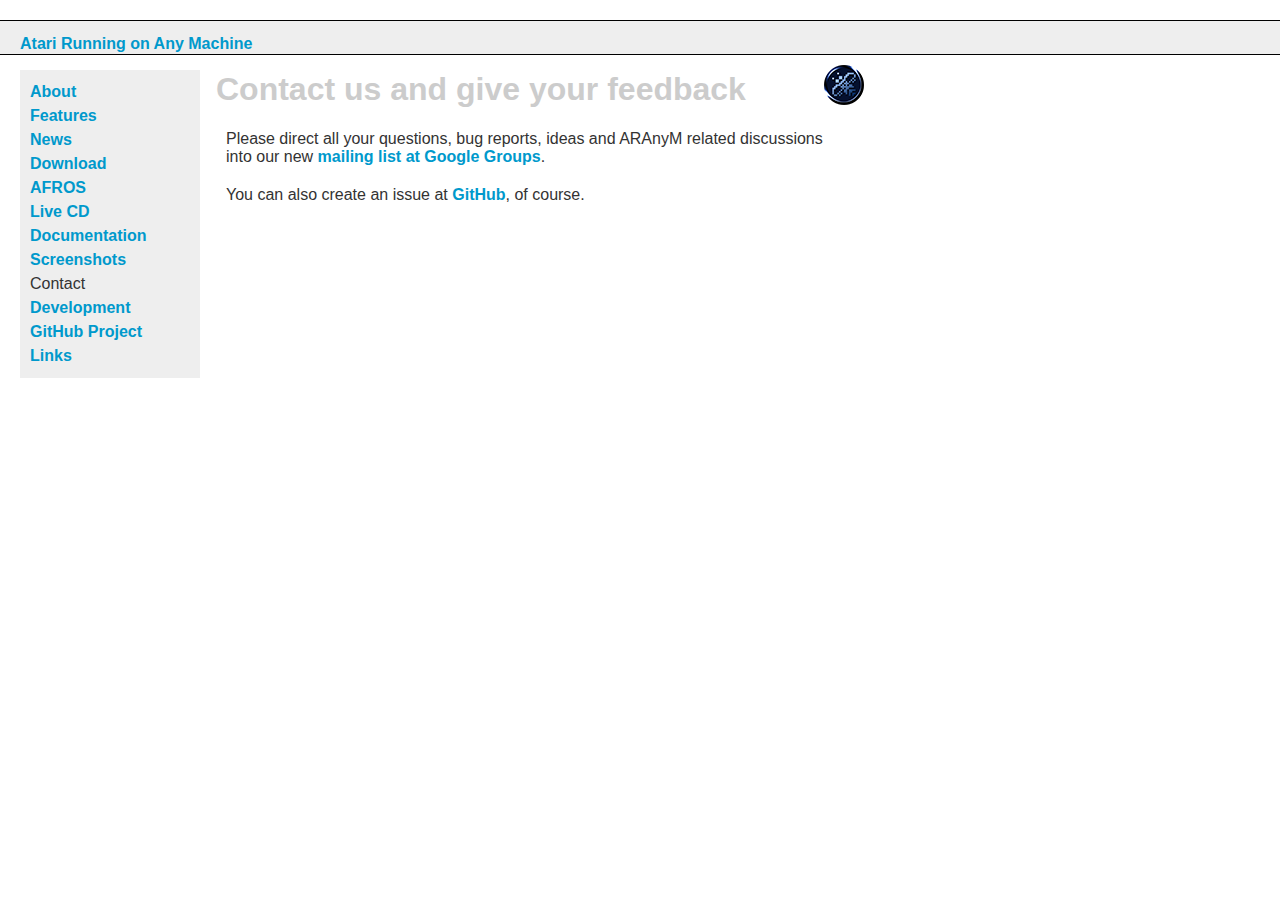
<file: contact.html>
<?xml version="1.0" encoding="UTF-8"?>
<!DOCTYPE html PUBLIC "-//W3C//DTD XHTML 1.0 Transitional//EN"
    "http://www.w3.org/TR/xhtml1/DTD/xhtml1-transitional.dtd">
<html xmlns="http://www.w3.org/1999/xhtml" xml:lang="en" lang="en">
<head>
  <!-- zdeVnorMakra
  -->
  <meta name="editor" content="/usr/bin/vi"/>
  <meta name="author" content="Petr Stehlik"/>
  <meta name="keywords" content="Atari ARAnyM powerful TOS clone"/>
  <title>ARAnyM Contact</title>
  <style type="text/css" media="all">@import "layout.css";</style>
</head>

<body>

<!-- myTopHeaderBegin -->
<div id="Header"><a href="https://aranym.github.io/" title="ARAnyM Web"> Atari Running on Any Machine</a></div>
<!-- myTopHeaderEnd -->

<!-- myLeftMenuName(`Contact') -->
<!-- myLeftMenuBegin -->
<div id="Menu">
	<a href="index.html" title="About ARAnyM">About</a><br />
	<a href="features.html" title="Feature List">Features</a><br />
	<a href="news.html" title="Site News">News</a><br />
	<a href="download.html" title="Files for Download">Download</a><br />
	<a href="afros.html" title="Atari FRee OS">AFROS</a><br />
	<a href="livecd.html" title="ARAnyM Live CD">Live CD</a><br />
	<a href="https://github.com/aranym/aranym/wiki" title="Documentation in Wiki">Documentation</a><br />
	<a href="screenshots.html" title="Screenshots">Screenshots</a><br />
Contact<br />
	<a href="development.html" title="Development">Development</a><br />
	<a href="https://github.com/aranym/" title="GitHub Project Page">GitHub Project</a><br />
	<a href="links.html" title="Links">Links</a><br />
</div>
<!-- myLeftMenuEnd -->

<div id="Content">
	<h1>Contact us and give your feedback</h1>
	<!--<h2>Mailing List</h2>-->
	<p>Please direct all your questions, bug reports, ideas and ARAnyM related discussions into our new <a href="https://groups.google.com/forum/?hl=en#!forum/aranym">mailing list at Google Groups</a>.</p>
        <p>You can also create an issue at <a href="https://github.com/aranym/aranym/">GitHub</a>, of course.</p>
</div>

</body>
</html>
</file>
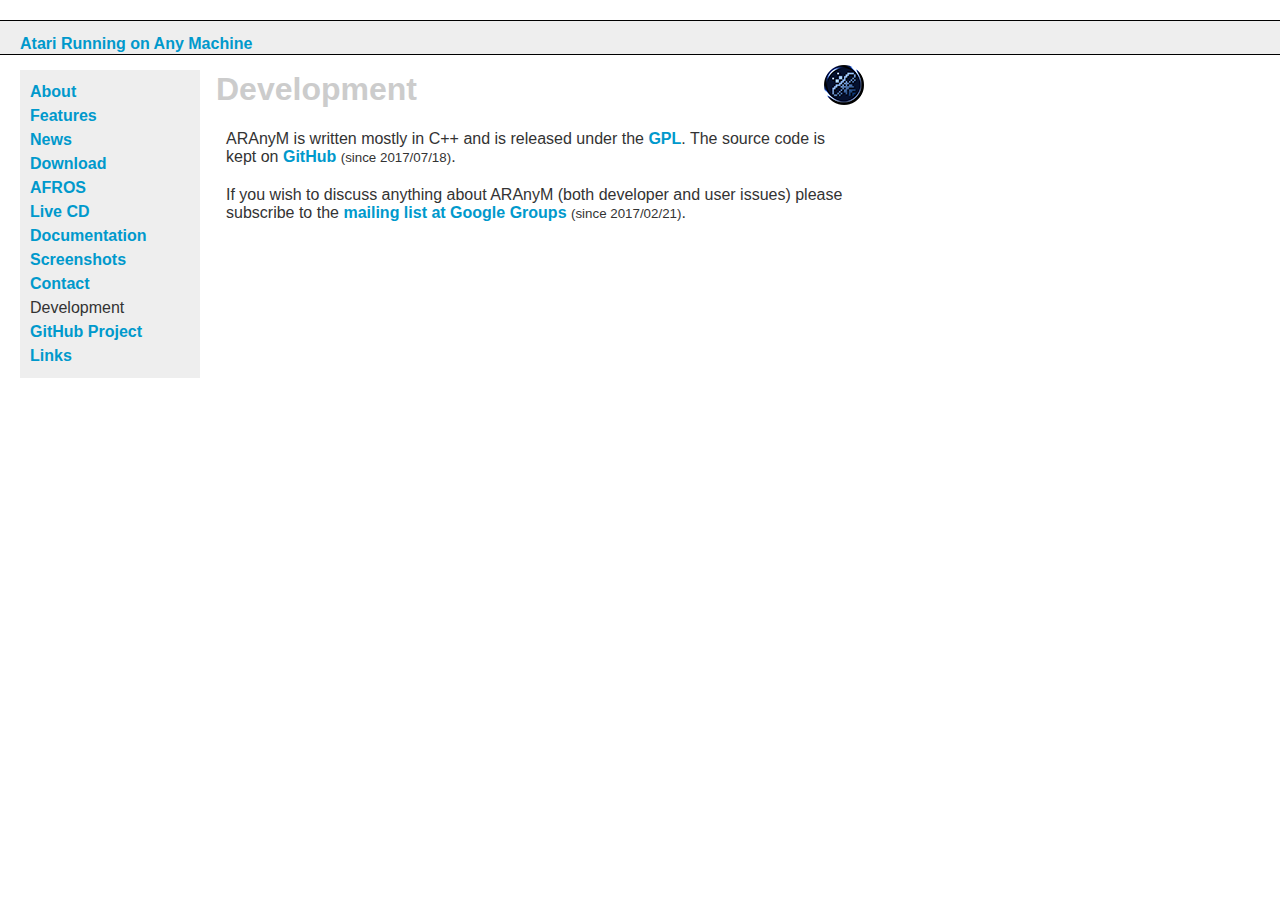
<file: development.html>
<?xml version="1.0" encoding="UTF-8"?>
<!DOCTYPE html PUBLIC "-//W3C//DTD XHTML 1.0 Transitional//EN"
    "http://www.w3.org/TR/xhtml1/DTD/xhtml1-transitional.dtd">
<html xmlns="http://www.w3.org/1999/xhtml" xml:lang="en" lang="en">
<head>
  <!-- zdeVnorMakra
  -->
  <meta name="editor" content="/usr/bin/vi" />
  <meta name="author" content="Petr Stehlik" />
  <meta name="keywords" content="Atari ARAnyM powerful TOS clone" />
  <title>ARAnyM Development</title>
  <style type="text/css" media="all">@import "layout.css";</style>
</head>

<body>

<!-- myTopHeaderBegin -->
<div id="Header"><a href="https://aranym.github.io/" title="ARAnyM Web"> Atari Running on Any Machine</a></div>
<!-- myTopHeaderEnd -->

<!-- myLeftMenuName(`Development') -->
<!-- myLeftMenuBegin -->
<div id="Menu">
	<a href="index.html" title="About ARAnyM">About</a><br />
	<a href="features.html" title="Feature List">Features</a><br />
	<a href="news.html" title="Site News">News</a><br />
	<a href="download.html" title="Files for Download">Download</a><br />
	<a href="afros.html" title="Atari FRee OS">AFROS</a><br />
	<a href="livecd.html" title="ARAnyM Live CD">Live CD</a><br />
	<a href="https://github.com/aranym/aranym/wiki" title="Documentation in Wiki">Documentation</a><br />
	<a href="screenshots.html" title="Screenshots">Screenshots</a><br />
	<a href="contact.html" title="Contact address">Contact</a><br />
Development<br />
	<a href="https://github.com/aranym/" title="GitHub Project Page">GitHub Project</a><br />
	<a href="links.html" title="Links">Links</a><br />
</div>
<!-- myLeftMenuEnd -->

<div id="Content">
	<h1>Development</h1>
	<p>ARAnyM is written mostly in C++ and is released under the <a href="http://www.fsf.org/copyleft/gpl.html">GPL</a>. The source code is kept on <a href="https://github.com/aranym/aranym/">GitHub</a> <small>(since 2017/07/18)</small>.
    <p>If you wish to discuss anything about ARAnyM (both developer and user issues) please subscribe to the <a href="https://groups.google.com/forum/?hl=en#!forum/aranym">mailing list at Google Groups</a> <small>(since 2017/02/21)</small>.</p>

</div>

</body>
</html>
</file>
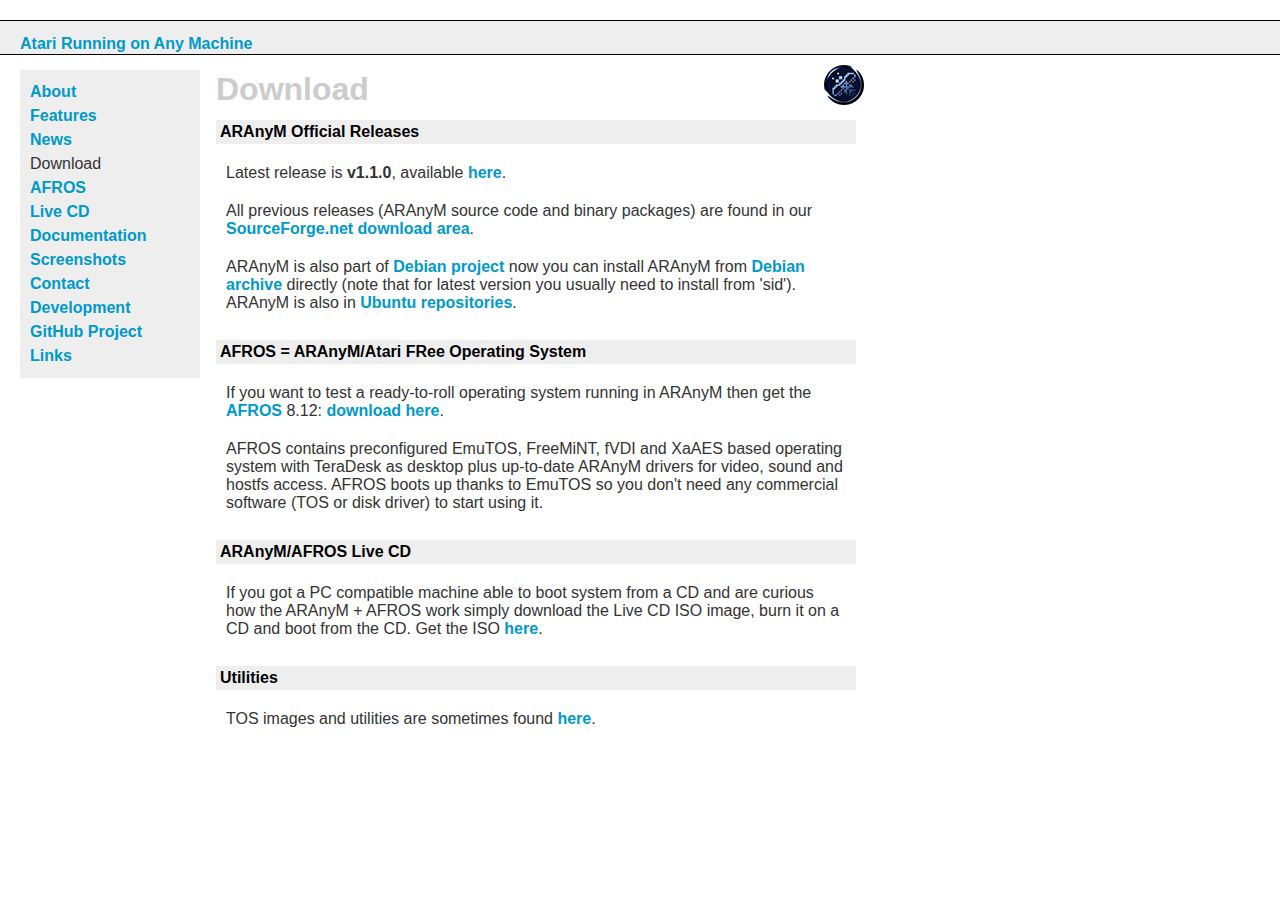
<file: download.html>
<?xml version="1.0" encoding="UTF-8"?>
<!DOCTYPE html PUBLIC "-//W3C//DTD XHTML 1.0 Transitional//EN"
    "http://www.w3.org/TR/xhtml1/DTD/xhtml1-transitional.dtd">
<html xmlns="http://www.w3.org/1999/xhtml" xml:lang="en" lang="en">
<head>
  <!-- zdeVnorMakra
  -->
  <meta name="editor" content="/usr/bin/vi"/>
  <meta name="author" content="Petr Stehlik"/>
  <meta name="keywords" content="Atari ARAnyM powerful TOS clone"/>
  <title>ARAnyM Download</title>
  <style type="text/css" media="all">@import "layout.css";</style>
</head>

<body>

<!-- myTopHeaderBegin -->
<div id="Header"><a href="https://aranym.github.io/" title="ARAnyM Web"> Atari Running on Any Machine</a></div>
<!-- myTopHeaderEnd -->

<!-- myLeftMenuName(`Download') -->
<!-- myLeftMenuBegin -->
<div id="Menu">
	<a href="index.html" title="About ARAnyM">About</a><br />
	<a href="features.html" title="Feature List">Features</a><br />
	<a href="news.html" title="Site News">News</a><br />
Download<br />
	<a href="afros.html" title="Atari FRee OS">AFROS</a><br />
	<a href="livecd.html" title="ARAnyM Live CD">Live CD</a><br />
	<a href="https://github.com/aranym/aranym/wiki" title="Documentation in Wiki">Documentation</a><br />
	<a href="screenshots.html" title="Screenshots">Screenshots</a><br />
	<a href="contact.html" title="Contact address">Contact</a><br />
	<a href="development.html" title="Development">Development</a><br />
	<a href="https://github.com/aranym/" title="GitHub Project Page">GitHub Project</a><br />
	<a href="links.html" title="Links">Links</a><br />
</div>
<!-- myLeftMenuEnd -->

<div id="Content">
	<h1>Download</h1>
	<h2>ARAnyM Official Releases</h2>
	<p>Latest release is <b>v1.1.0</b>, available <a href="https://github.com/aranym/aranym/releases">here</a>.</p>
	<p>All previous releases (ARAnyM source code and binary packages) are found in our <a href="http://sourceforge.net/projects/aranym/files/aranym/">SourceForge.net download area</a>.</p>

	<p>ARAnyM is also part of <a href="http://www.debian.org/">Debian project</a> now you can install ARAnyM from <a href="http://packages.debian.org/aranym">Debian archive</a> directly (note that for latest version you usually need to install from 'sid'). ARAnyM is also in <a href="http://packages.ubuntu.com/aranym">Ubuntu repositories</a>.
	</p>

	<br />
	<h2>AFROS = ARAnyM/Atari FRee Operating System</h2>
	<p>If you want to test a ready-to-roll operating system running in ARAnyM then get the <a href="afros.html">AFROS</a> 8.12: <a href="http://sourceforge.net/projects/aranym/files/afros/8.12/">download here</a>.</p>
        <p>AFROS contains preconfigured EmuTOS, FreeMiNT, fVDI and XaAES based operating system with TeraDesk as desktop plus up-to-date ARAnyM drivers for video, sound and hostfs access. AFROS boots up thanks to EmuTOS so you don't need any commercial software (TOS or disk driver) to start using it.</p>


	<br />
	<h2>ARAnyM/AFROS Live CD</h2>
	<p>If you got a PC compatible machine able to boot system from a CD and are curious how the ARAnyM + AFROS work simply download the Live CD ISO image, burn it on a CD and boot from the CD. Get the ISO <a href="http://sourceforge.net/projects/aranym/files/livecd/8.12/">here</a>.</p>


<!--
	<br />
	<h2>Daily Snapshots</h2>
	<p><a href="http://joy.sophics.cz/aranym-snapshot.tar.gz">Source code tarball</a> (updated every hour)</p>
-->
	<br />
	<h2>Utilities</h2>
	<p>TOS images and utilities are sometimes found <a href="http://www.pangaelinwillow.net/">here</a>.</p>
</div>

</body>
</html>
</file>
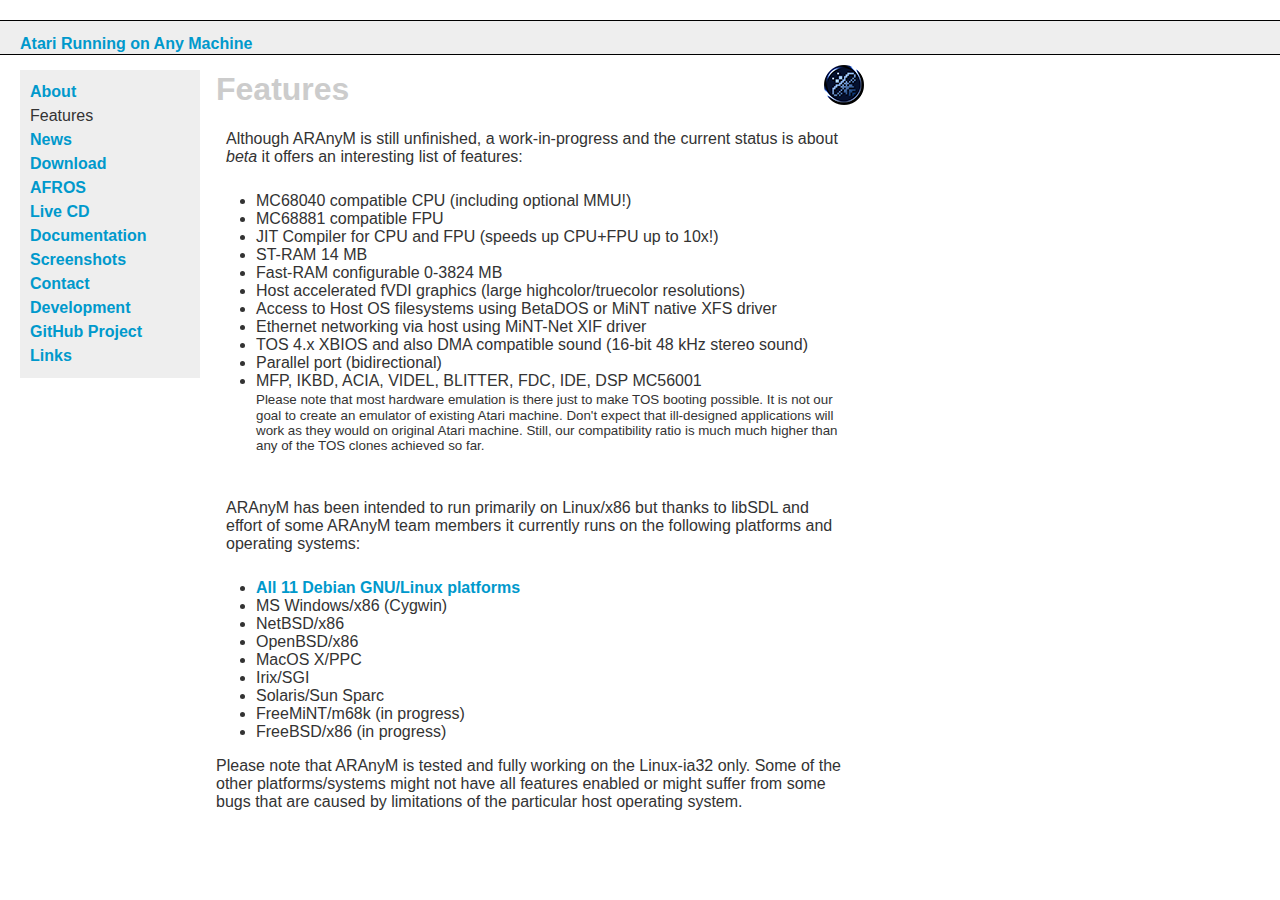
<file: features.html>
<?xml version="1.0" encoding="UTF-8"?>
<!DOCTYPE html PUBLIC "-//W3C//DTD XHTML 1.0 Transitional//EN"
    "http://www.w3.org/TR/xhtml1/DTD/xhtml1-transitional.dtd">
<html xmlns="http://www.w3.org/1999/xhtml" xml:lang="en" lang="en">
<head>
  <!-- zdeVnorMakra
  -->
  <meta name="editor" content="/usr/bin/vi"/>
  <meta name="author" content="Petr Stehlik"/>
  <meta name="keywords" content="Atari ARAnyM powerful clone"/>
  <title>ARAnyM Features</title>
  <style type="text/css" media="all">@import "layout.css";</style>
</head>

<body>

<!-- myTopHeaderBegin -->
<div id="Header"><a href="https://aranym.github.io/" title="ARAnyM Web"> Atari Running on Any Machine</a></div>
<!-- myTopHeaderEnd -->

<!-- myLeftMenuName(`Features') -->
<!-- myLeftMenuBegin -->
<div id="Menu">
	<a href="index.html" title="About ARAnyM">About</a><br />
Features<br />
	<a href="news.html" title="Site News">News</a><br />
	<a href="download.html" title="Files for Download">Download</a><br />
	<a href="afros.html" title="Atari FRee OS">AFROS</a><br />
	<a href="livecd.html" title="ARAnyM Live CD">Live CD</a><br />
	<a href="https://github.com/aranym/aranym/wiki" title="Documentation in Wiki">Documentation</a><br />
	<a href="screenshots.html" title="Screenshots">Screenshots</a><br />
	<a href="contact.html" title="Contact address">Contact</a><br />
	<a href="development.html" title="Development">Development</a><br />
	<a href="https://github.com/aranym/" title="GitHub Project Page">GitHub Project</a><br />
	<a href="links.html" title="Links">Links</a><br />
</div>
<!-- myLeftMenuEnd -->

<div id="Content">
	<h1>Features</h1>
	<p>Although ARAnyM is still unfinished, a work-in-progress and the current status is about <em>beta</em> it offers an interesting list of features:
	  <ul>
	    <li>MC68040 compatible CPU (including optional MMU!)</li>
	    <li>MC68881 compatible FPU</li>
	    <li>JIT Compiler for CPU and FPU (speeds up CPU+FPU up to 10x!)</li>
	    <li>ST-RAM 14 MB</li>
	    <li>Fast-RAM configurable 0-3824 MB</li>
	    <li>Host accelerated fVDI graphics (large highcolor/truecolor resolutions)</li>
            <li>Access to Host OS filesystems using BetaDOS or MiNT native XFS driver</li>
            <li>Ethernet networking via host using MiNT-Net XIF driver</li>
	    <li>TOS 4.x XBIOS and also DMA compatible sound (16-bit 48 kHz stereo sound)</li>
	    <li>Parallel port (bidirectional)</li>
	    <li>MFP, IKBD, ACIA, VIDEL, BLITTER, FDC, IDE, DSP MC56001<br />
	      <small>Please note that most hardware emulation is there just to make TOS booting possible. It is not our goal to create an emulator of existing Atari machine. Don't expect that ill-designed applications will work as they would on original Atari machine. Still, our compatibility ratio is much much higher than any of the TOS clones achieved so far.</small>
	    </li>
	  </ul>
	</p>
	<p>ARAnyM has been intended to run primarily on Linux/x86 but thanks to libSDL and effort of some ARAnyM team members it currently runs on the following platforms and operating systems:
      <ul>
        <li><a href="http://www.debian.org/releases/woody/releasenotes">All 11 Debian GNU/Linux platforms</a></li>
        <li>MS Windows/x86 (Cygwin)</li>
        <li>NetBSD/x86</li>
        <li>OpenBSD/x86</li>
        <li>MacOS X/PPC</li>
        <li>Irix/SGI</li>
        <li>Solaris/Sun Sparc</li>
        <li>FreeMiNT/m68k (in progress)</li>
        <li>FreeBSD/x86 (in progress)</li>
      </ul>
Please note that ARAnyM is tested and fully working on the Linux-ia32 only. Some of the other platforms/systems might not have all features enabled or might suffer from some bugs that are caused by limitations of the particular host operating system.
	</p>
</div>

</body>
</html>
</file>
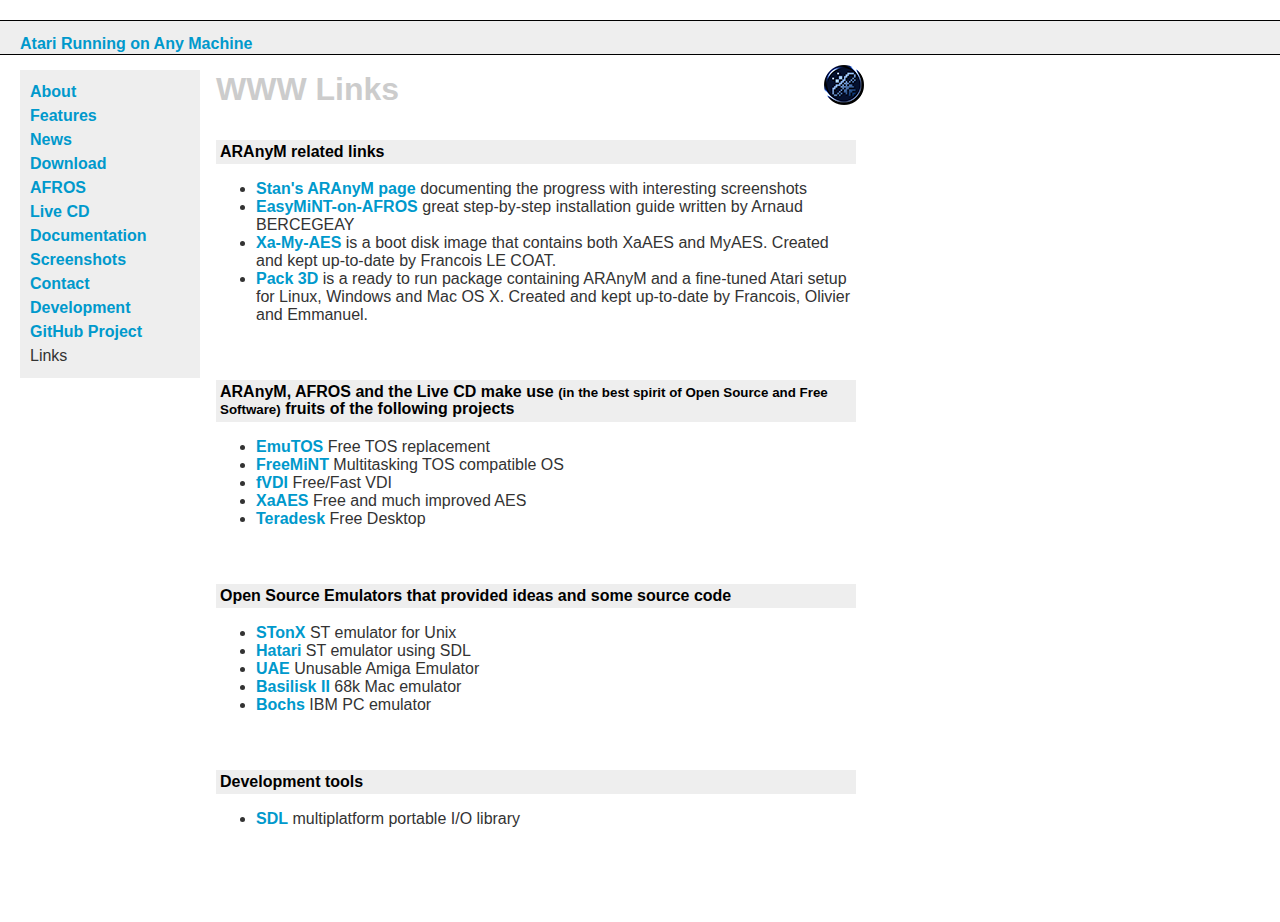
<file: links.html>
<?xml version="1.0" encoding="UTF-8"?>
<!DOCTYPE html PUBLIC "-//W3C//DTD XHTML 1.0 Transitional//EN"
    "http://www.w3.org/TR/xhtml1/DTD/xhtml1-transitional.dtd">
<html xmlns="http://www.w3.org/1999/xhtml" xml:lang="en" lang="en">
<head>
  <!-- zdeVnorMakra
  -->
  <meta name="editor" content="/usr/bin/vi"/>
  <meta name="author" content="Petr Stehlik"/>
  <meta name="keywords" content="Atari ARAnyM powerful TOS clone"/>
  <title>ARAnyM Links</title>
  <style type="text/css" media="all">@import "layout.css";</style>
</head>

<body>

<!-- myTopHeaderBegin -->
<div id="Header"><a href="https://aranym.github.io/" title="ARAnyM Web"> Atari Running on Any Machine</a></div>
<!-- myTopHeaderEnd -->

<!-- myLeftMenuName(`Links') -->
<!-- myLeftMenuBegin -->
<div id="Menu">
	<a href="index.html" title="About ARAnyM">About</a><br />
	<a href="features.html" title="Feature List">Features</a><br />
	<a href="news.html" title="Site News">News</a><br />
	<a href="download.html" title="Files for Download">Download</a><br />
	<a href="afros.html" title="Atari FRee OS">AFROS</a><br />
	<a href="livecd.html" title="ARAnyM Live CD">Live CD</a><br />
	<a href="https://github.com/aranym/aranym/wiki" title="Documentation in Wiki">Documentation</a><br />
	<a href="screenshots.html" title="Screenshots">Screenshots</a><br />
	<a href="contact.html" title="Contact address">Contact</a><br />
	<a href="development.html" title="Development">Development</a><br />
	<a href="https://github.com/aranym/" title="GitHub Project Page">GitHub Project</a><br />
Links<br />
</div>
<!-- myLeftMenuEnd -->

<div id="Content">
  <h1>WWW Links</h1>
    <p><h2>ARAnyM related links</h2>
      <ul>
      <li><a href="http://phoenix.inf.upol.cz/~opichals/aranym/index.html">Stan's ARAnyM page</a> documenting the progress with interesting screenshots</li>
      <li><a href="http://arnaud.bercegeay.free.fr/ezaramint/index.html">EasyMiNT-on-AFROS</a> great step-by-step installation guide written by Arnaud BERCEGEAY</li>
      <li><a href="https://eureka.atari.org/xa-my-aes.zip">Xa-My-AES</a> is a boot disk image that contains both XaAES and MyAES. Created and kept up-to-date by Francois LE COAT.</li>
      <li><a href="http://helijah.free.fr/Pack_3D/Pack_3D.html">Pack 3D</a> is a ready to run package containing ARAnyM and a fine-tuned Atari setup for Linux, Windows and Mac OS X. Created and kept up-to-date by Francois, Olivier and Emmanuel.</li>
      </ul>
    </p>
    <p><h2>ARAnyM, AFROS and the Live CD make use <small>(in the best spirit of Open Source and Free Software)</small> fruits of the following projects</h2>
      <ul>
      <li><a href="http://emutos.sf.net/">EmuTOS</a> Free TOS replacement</li>
      <li><a href="http://www.freemint.de/">FreeMiNT</a> Multitasking TOS compatible OS </li>
      <li><a href="http://www.klockars.net/">fVDI</a> Free/Fast VDI </li>
      <li><a href="http://xaaes.atari.org/">XaAES</a> Free and much improved AES </li>
      <li><a href="http://solair.eunet.yu/~vdjole/teradesk.htm">Teradesk</a> Free Desktop <small></small></li>
      </ul>
    </p>

    <p><h2>Open Source Emulators that provided ideas and some source code</h2>
      <ul>
      <li><a href="http://stonx.sf.net/">STonX</a> ST emulator for Unix</li>
      <li><a href="http://hatari.sf.net/">Hatari</a> ST emulator using SDL</li>
      <li><a href="http://www.freiburg.linux.de/~uae/">UAE</a> Unusable Amiga Emulator</li>
      <li><a href="http://www.uni-mainz.de/~bauec002/B2Main.html">Basilisk II</a> 68k Mac emulator</li>
      <li><a href="http://bochs.sf.net/">Bochs</a> IBM PC emulator</li>
      </ul>
    </p>

    <p><h2>Development tools</h2>
      <ul>
      <li><a href="http://www.libsdl.org/">SDL</a> multiplatform portable I/O library</li>
      </ul>
    </p>
</div>

</body>
</html>
</file>
